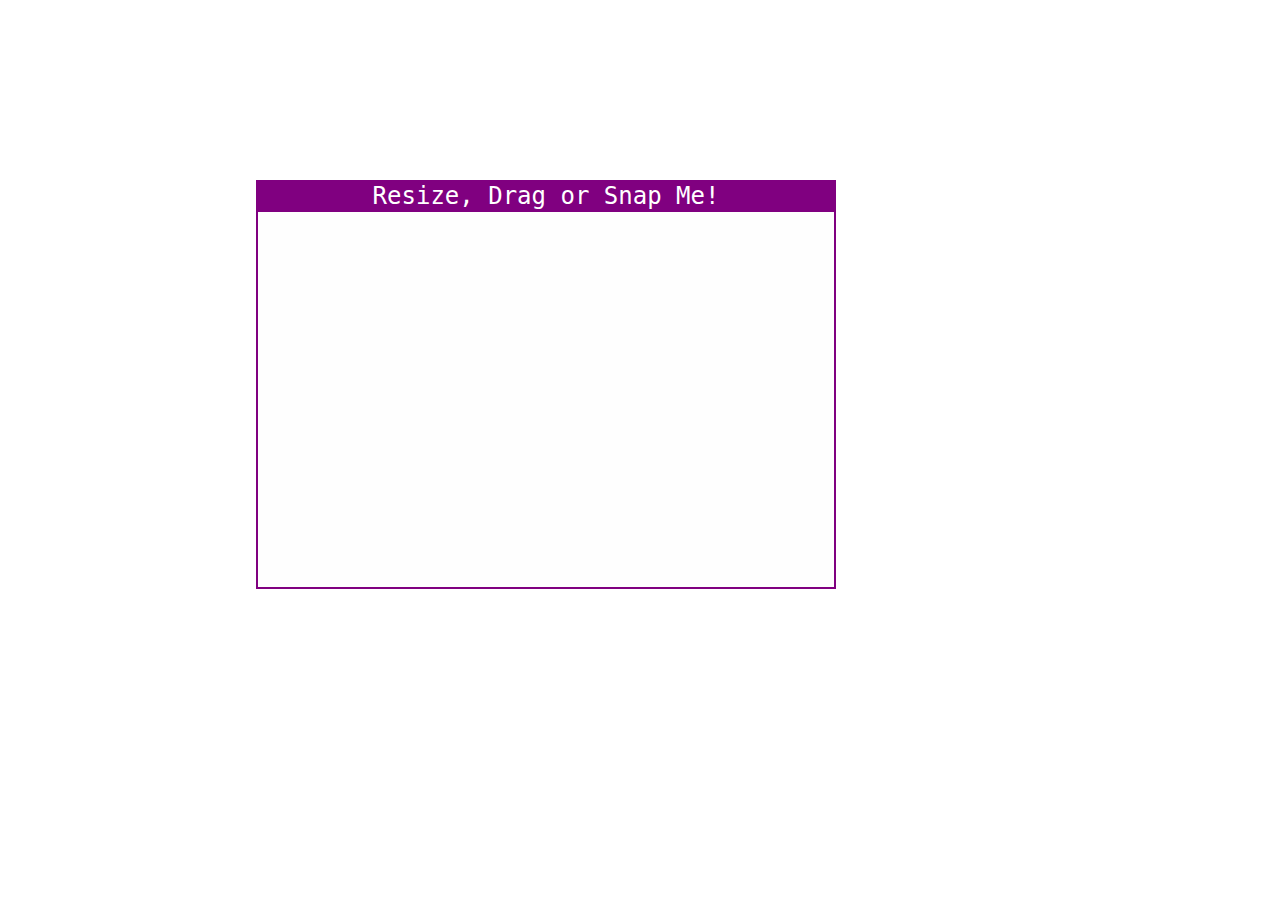
<file: file.html>
<!DOCTYPE html>
<html lang="en">
  <head>
    <meta charset="UTF-8" />
    <meta http-equiv="X-UA-Compatible" content="IE=edge" />
    <meta name="viewport" content="width=device-width, initial-scale=1.0" />
    <title>Document</title>
    <!-- <link href="./style.css"> -->
    <style>
      body {
        overflow: hidden;
      }

      #pane {
        position: absolute;
        width: 45%;
        height: 45%;
        top: 20%;
        left: 20%;

        margin: 0;
        padding: 0;
        z-index: 99;
        border: 2px solid purple;
        background: #fefefe;
      }

      #title {
        font-family: monospace;
        background: purple;
        color: white;
        font-size: 24px;
        height: 30px;
        text-align: center;
      }

      #ghostpane {
        background: #999;
        opacity: 0.2;

        width: 45%;
        height: 45%;
        top: 20%;
        left: 20%;

        position: absolute;
        margin: 0;
        padding: 0;
        z-index: 98;

        -webkit-transition: all 0.25s ease-in-out;
        -moz-transition: all 0.25s ease-in-out;
        -ms-transition: all 0.25s ease-in-out;
        -o-transition: all 0.25s ease-in-out;
        transition: all 0.25s ease-in-out;
      }
    </style>
  </head>
  <body>
    <div id="pane">
      <div id="title">Resize, Drag or Snap Me!</div>
    </div>
    <div id="ghostpane"></div>
  </body>
</html>
</file>
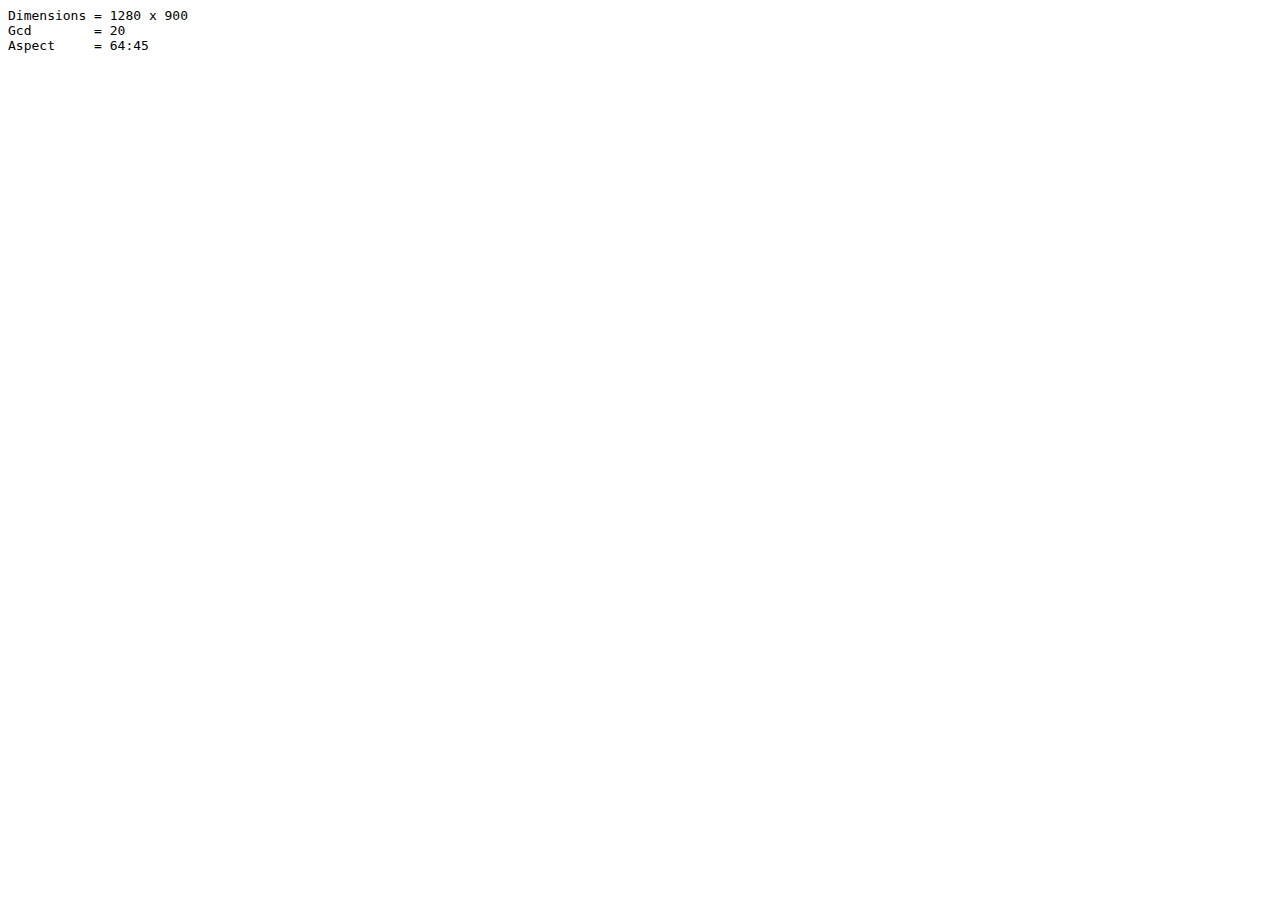
<file: ratio.html>
<html>
  <body>
    <script type="text/javascript">
      function gcd(a, b) {
        return b == 0 ? a : gcd(b, a % b);
      }
      var w = screen.width;
      var h = screen.height;
      var r = gcd(w, h);
      document.write("<pre>");
      document.write("Dimensions = ", w, " x ", h, "<br>");
      document.write("Gcd        = ", r, "<br>");
      document.write("Aspect     = ", w / r, ":", h / r);
      document.write("</pre>");
    </script>
  </body>
</html>
</file>
<file: style.css>
body {
	overflow: hidden;
}

#pane {
	position: absolute;
	width: 45%;
	height: 45%;
	top: 20%;
	left: 20%;
	
	
	margin: 0;
	padding: 0;
	z-index: 99;
	border: 2px solid purple;
	background: #fefefe;
}

#title {
	font-family: monospace;
	background: purple;
	color: white;
	font-size: 24px;
	height: 30px;
	text-align: center;
}

#ghostpane {
	background: #999;
	opacity: 0.2;

	width: 45%;
	height: 45%;
	top: 20%;
	left: 20%;
	
	position: absolute;
	margin: 0;
	padding: 0;
	z-index: 98;

	-webkit-transition: all 0.25s ease-in-out;
	-moz-transition: all 0.25s ease-in-out;
	-ms-transition: all 0.25s ease-in-out;
	-o-transition: all 0.25s ease-in-out;
	transition: all 0.25s ease-in-out;
}
</file>
